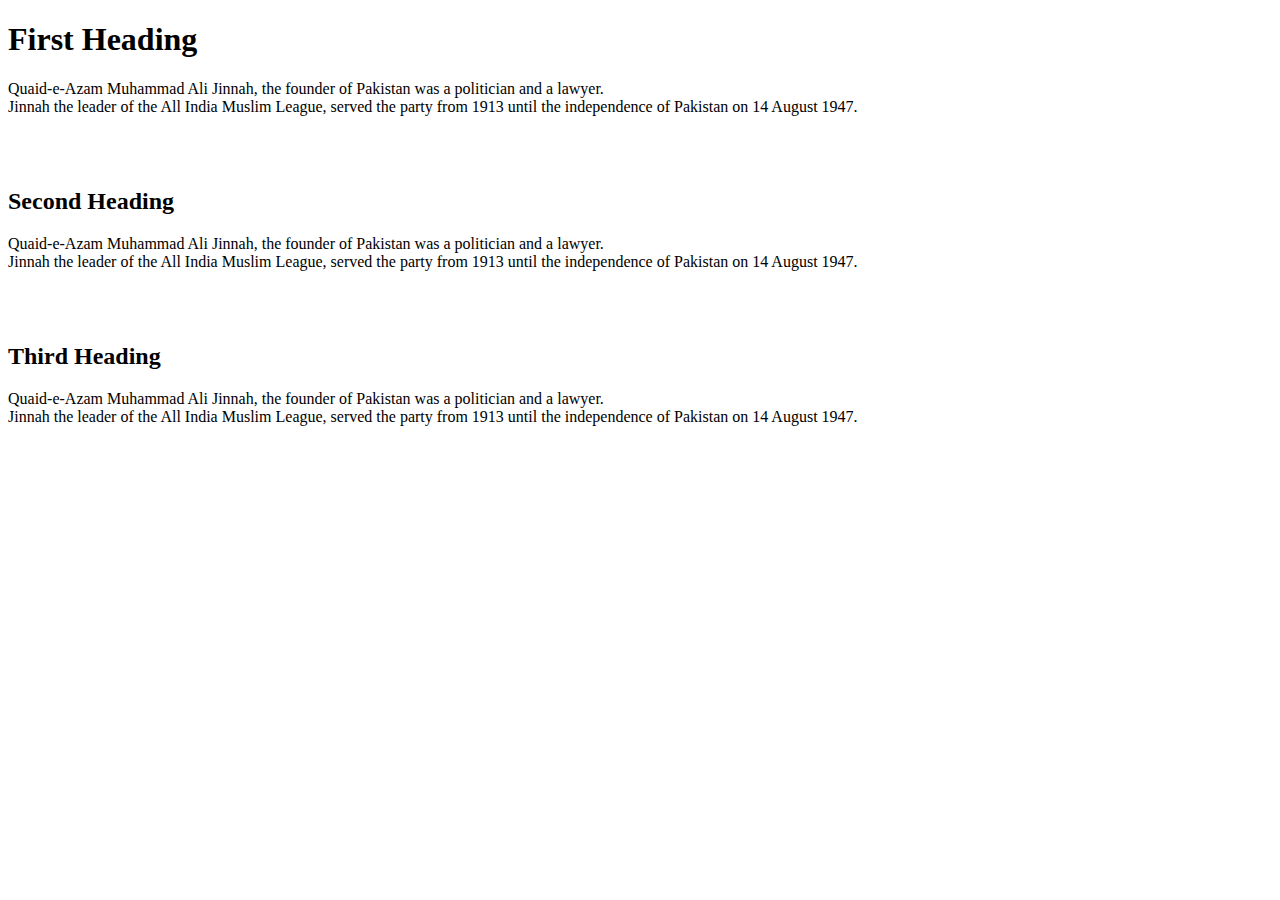
<file: 1.html>
<!DOCTYPE html>
<html lang="en">
<head>
    <meta charset="UTF-8">
    <meta name="viewport" content="width=device-width, initial-scale=1.0">
    <title>Task 1</title>
</head>
<body>
    <h1>First Heading</h1>
    <p>Quaid-e-Azam Muhammad Ali Jinnah, the founder of Pakistan was a politician and a lawyer.
        <br>
    Jinnah the leader of the All India Muslim League, served the party from 1913 until the independence of Pakistan on 14 August 1947.</p><br><br>
    <h2>Second Heading</h2>
    <p>Quaid-e-Azam Muhammad Ali Jinnah, the founder of Pakistan was a politician and a lawyer.
        <br>
    Jinnah the leader of the All India Muslim League, served the party from 1913 until the independence of Pakistan on 14 August 1947.</p><br><br>
    <h2>Third Heading</h2>
    <p>Quaid-e-Azam Muhammad Ali Jinnah, the founder of Pakistan was a politician and a lawyer.
        <br>
    Jinnah the leader of the All India Muslim League, served the party from 1913 until the independence of Pakistan on 14 August 1947.</p>
</body>
</html>
</file>
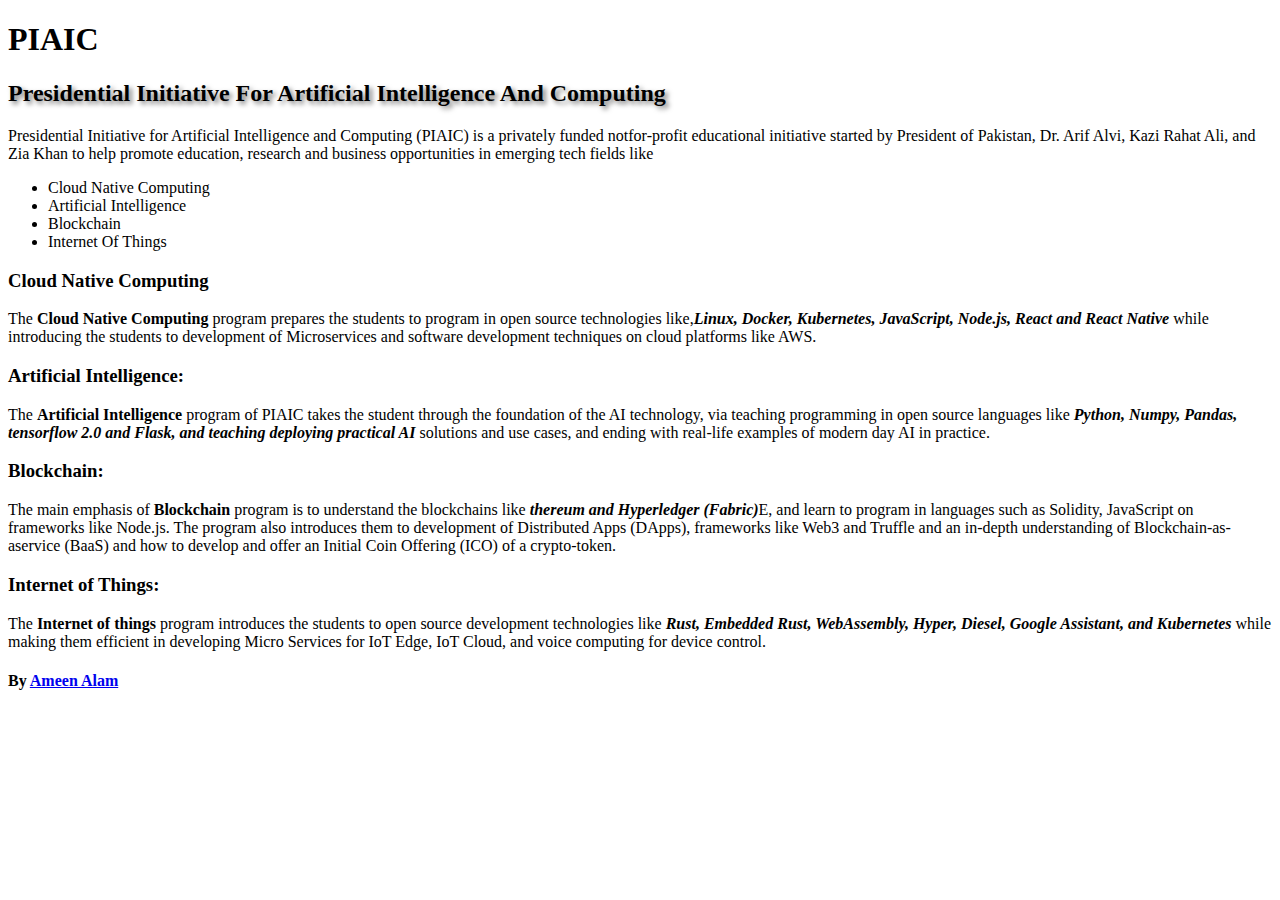
<file: 12.html>
<!DOCTYPE html>
<html lang="en">
<head>
    <meta charset="UTF-8">
    <meta name="viewport" content="width=device-width, initial-scale=1.0">
    <title>12 Assignment</title>
</head>
<style>
    h2{
        text-shadow:3px 3px 5px rgb(118, 118, 118);
    }
    ul li a{
        cursor: pointer;
        text-decoration: none;
        color: black;
    }
    
</style>
<body>
    <h1>PIAIC</h1>
    <h2>Presidential Initiative For Artificial Intelligence And Computing
        </h2>
    <p>Presidential Initiative for Artificial Intelligence and Computing (PIAIC) is a privately funded notfor-profit educational initiative started by President of Pakistan, Dr. Arif Alvi, Kazi Rahat Ali, and
        Zia Khan to help promote education, research and business opportunities in emerging tech
        fields like
        </p>
        <ul>
            <li><a href="#">Cloud Native Computing</a></li>
            <li><a href="#">Artificial Intelligence</a></li>
            <li><a href="#">Blockchain</a></li>
            <li><a href="#">Internet Of Things</a></li>
        </ul>
        <h3>Cloud Native Computing</h3>
        <p>The <b>Cloud Native Computing</b> program prepares the students to program in open source
            technologies like,<b><i>Linux, Docker, Kubernetes, JavaScript, Node.js, React and React Native</i></b> 
            while introducing the students to development of Microservices and software development
            techniques on cloud platforms like AWS.</p>
            <h3>Artificial Intelligence:</h3>
        <p>The <b>Artificial Intelligence</b> program of PIAIC takes the student through the foundation of the AI
            technology, via teaching programming in open source languages like <b><i>Python, Numpy, Pandas,
            tensorflow 2.0 and Flask, and teaching deploying practical AI</i></b> solutions and use cases, and
            ending with real-life examples of modern day AI in practice.
            <h3>Blockchain:</h3>
            <p>The main emphasis of <b>Blockchain </b>program is to understand the blockchains like <b><i>thereum
                and Hyperledger (Fabric)</i></b>E, and learn to program in languages such as Solidity, JavaScript on
                frameworks like Node.js. The program also introduces them to development of Distributed Apps
                (DApps), frameworks like Web3 and Truffle and an in-depth understanding of Blockchain-as-aservice (BaaS) and how to develop and offer an Initial Coin Offering (ICO) of a crypto-token.</p>
        
            <h3>Internet of Things:
            </h3>
        <p>The <b>Internet of things</b> program introduces the students to open source development
            technologies like <b><i>Rust, Embedded Rust, WebAssembly, Hyper, Diesel, Google Assistant,
                and Kubernetes</i></b> while making them efficient in developing Micro Services for IoT Edge, IoT
            Cloud, and voice computing for device control.
            </p>
            <h4>By <a href="#">Ameen Alam</a></h4>
</body>
</html>
</file>
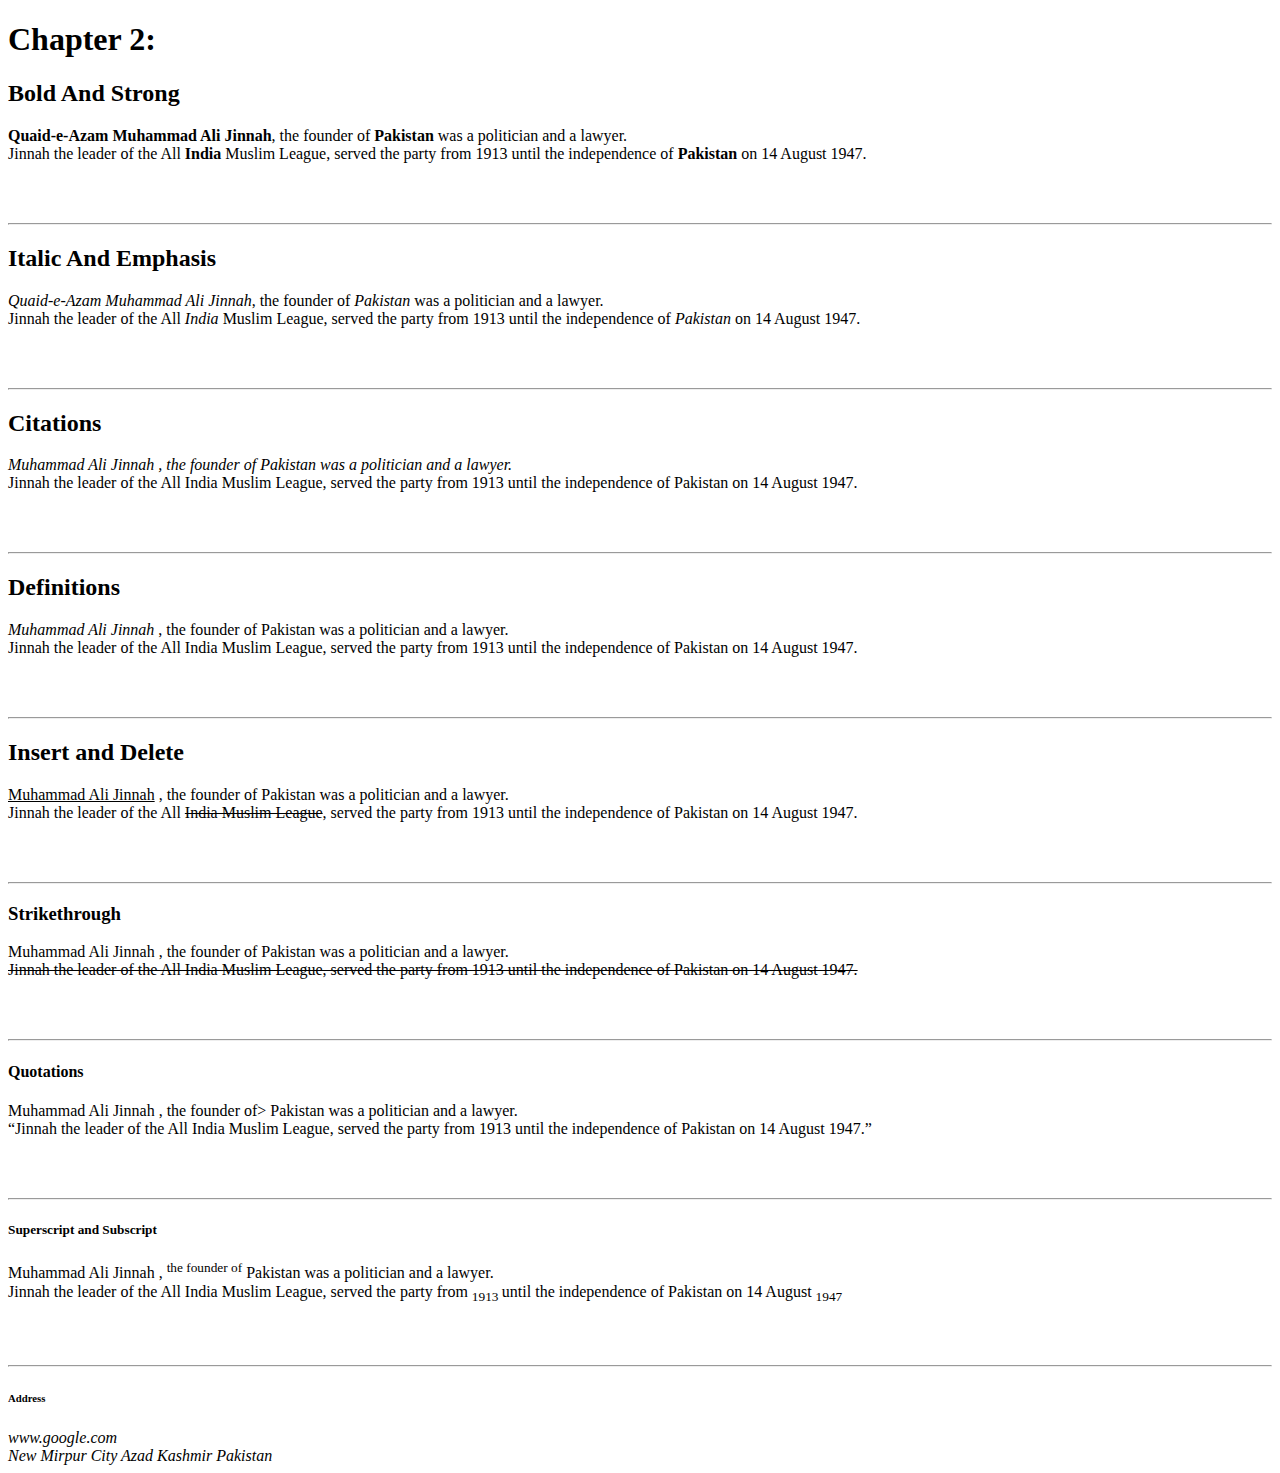
<file: 2.html>
<!DOCTYPE html>
<html lang="en">
<head>
    <meta charset="UTF-8">
    <meta name="viewport" content="width=device-width, initial-scale=1.0">
    <title>Task 2</title>
</head>
<body>
    <h1>Chapter 2:</h1>
    <h2>Bold And Strong</h2>
    <p><b>Quaid-e-Azam Muhammad Ali Jinnah</b>, the founder of <b>Pakistan</b> was a politician and a lawyer.
        <br>
    Jinnah the leader of the All <strong>India</strong> Muslim League, served the party from 1913 until the independence of <strong>Pakistan</strong> on 14 August 1947.</p><br><br>
    <hr>
    <h2>Italic And Emphasis</h2>
    <p><i>Quaid-e-Azam Muhammad Ali Jinnah</i>, the founder of <i>Pakistan</i> was a politician and a lawyer.
        <br>
    Jinnah the leader of the All <em>India</em> Muslim League, served the party from 1913 until the independence of <em>Pakistan</em> on 14 August 1947.</p><br><br>
    <hr>
    
    <h2>Citations</h2>
    <p><cite>Muhammad Ali Jinnah , the founder of Pakistan was a politician and a lawyer.</cite>
        <br>
    Jinnah the leader of the All India Muslim League, served the party from 1913 until the independence of Pakistan on 14 August 1947.</p><br><br>
    <hr>
    <h2>Definitions</h2>
    <p><dfn>Muhammad Ali Jinnah</dfn> , the founder of Pakistan was a politician and a lawyer.
        <br>
    Jinnah the leader of the All India Muslim League, served the party from 1913 until the independence of Pakistan on 14 August 1947.</p><br><br>
    <hr>
    <h2>Insert and Delete</h2>
    <p><ins>Muhammad Ali Jinnah</ins> , the founder of Pakistan was a politician and a lawyer.
        <br>
    Jinnah the leader of the All <del>India Muslim League</del>, served the party from 1913 until the independence of Pakistan on 14 August 1947.</p><br><br>
    <hr>
    <h3>Strikethrough</h3>
    <p>Muhammad Ali Jinnah , the founder of Pakistan was a politician and a lawyer.
        <br>
    <s>Jinnah the leader of the All India Muslim League, served the party from 1913 until the independence of Pakistan on 14 August 1947.</s></p><br><br>
    <hr>
    <h4>Quotations</h4>
    <p>Muhammad Ali Jinnah , the founder of> Pakistan was a politician and a lawyer.
        <br>
    <q>Jinnah the leader of the All India Muslim League, served the party from 1913 until the independence of Pakistan on 14 August  1947.</q></p><br><br>
    <hr>
    <h5>Superscript and Subscript</h5>
    <p>Muhammad Ali Jinnah , <sup>the founder of</sup> Pakistan was a politician and a lawyer.
        <br>
    Jinnah the leader of the All India Muslim League, served the party from <sub>1913 </sub>until the independence of Pakistan on 14 August <sub>1947</sub></p><br><br>
    <hr>
    <h6>Address</h6>
    <address>www.google.com</address>
    <address>New Mirpur City Azad Kashmir Pakistan</address>
    
</body>
</html>
</file>
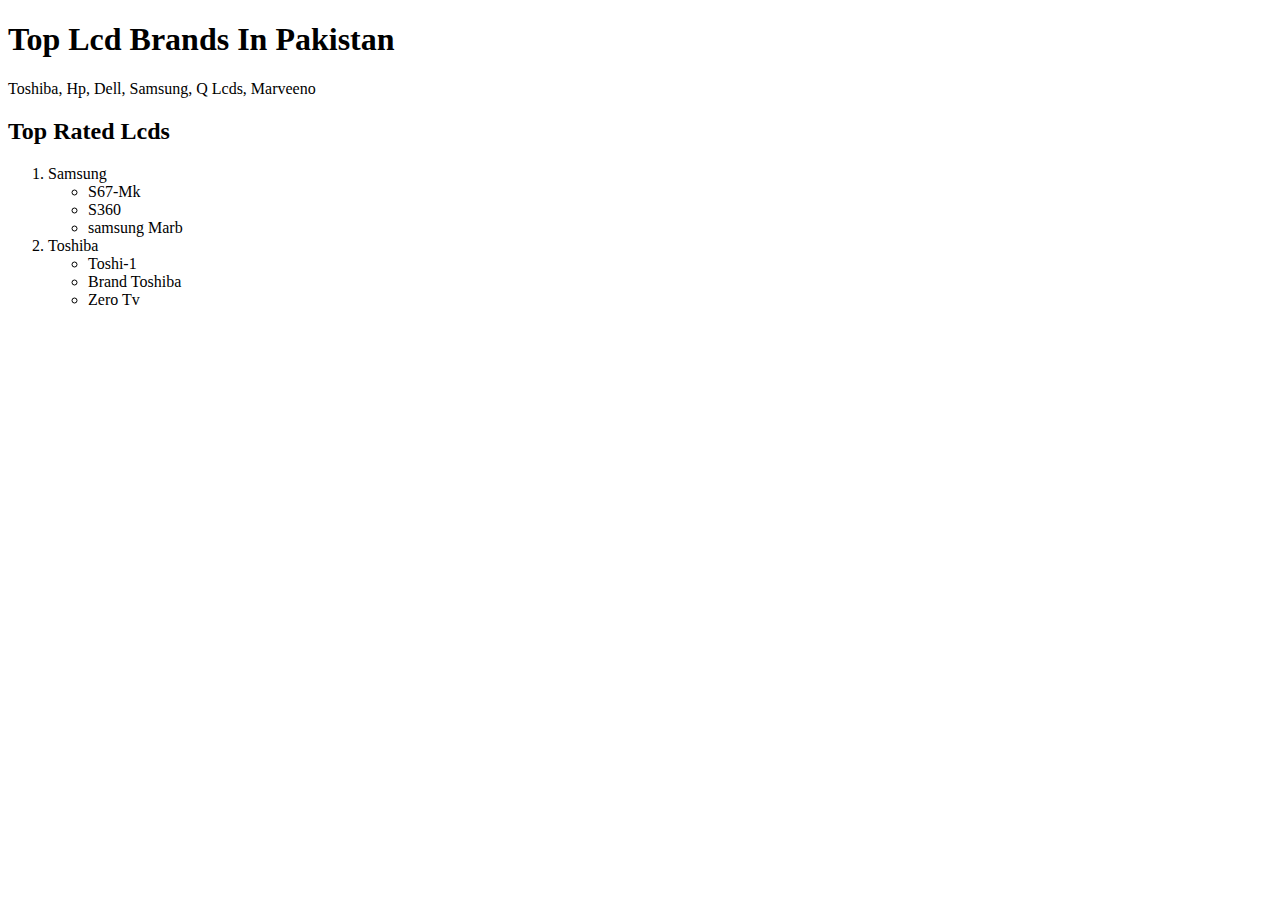
<file: 3.html>
<!DOCTYPE html>
<html lang="en">
<head>
    <meta charset="UTF-8">
    <meta name="viewport" content="width=device-width, initial-scale=1.0">
    <title>Task 3</title>
</head>
<body>
    <h1>Top Lcd Brands In Pakistan </h1>
    <p>Toshiba, Hp, Dell, Samsung, Q Lcds, Marveeno</p>
    
    <h2>Top Rated Lcds</h2>
    <ol>
        <li>Samsung</li>
    
    <ul>
        <li>S67-Mk</li>
        <li>S360</li>
        <li>samsung Marb</li>
    </ul>
    
        <li>Toshiba</li>
    
    <ul>
        <li>Toshi-1</li>
        <li>Brand Toshiba</li>
        <li>Zero Tv</li>
    </ul>
</ol>
</body>
</html>
</file>
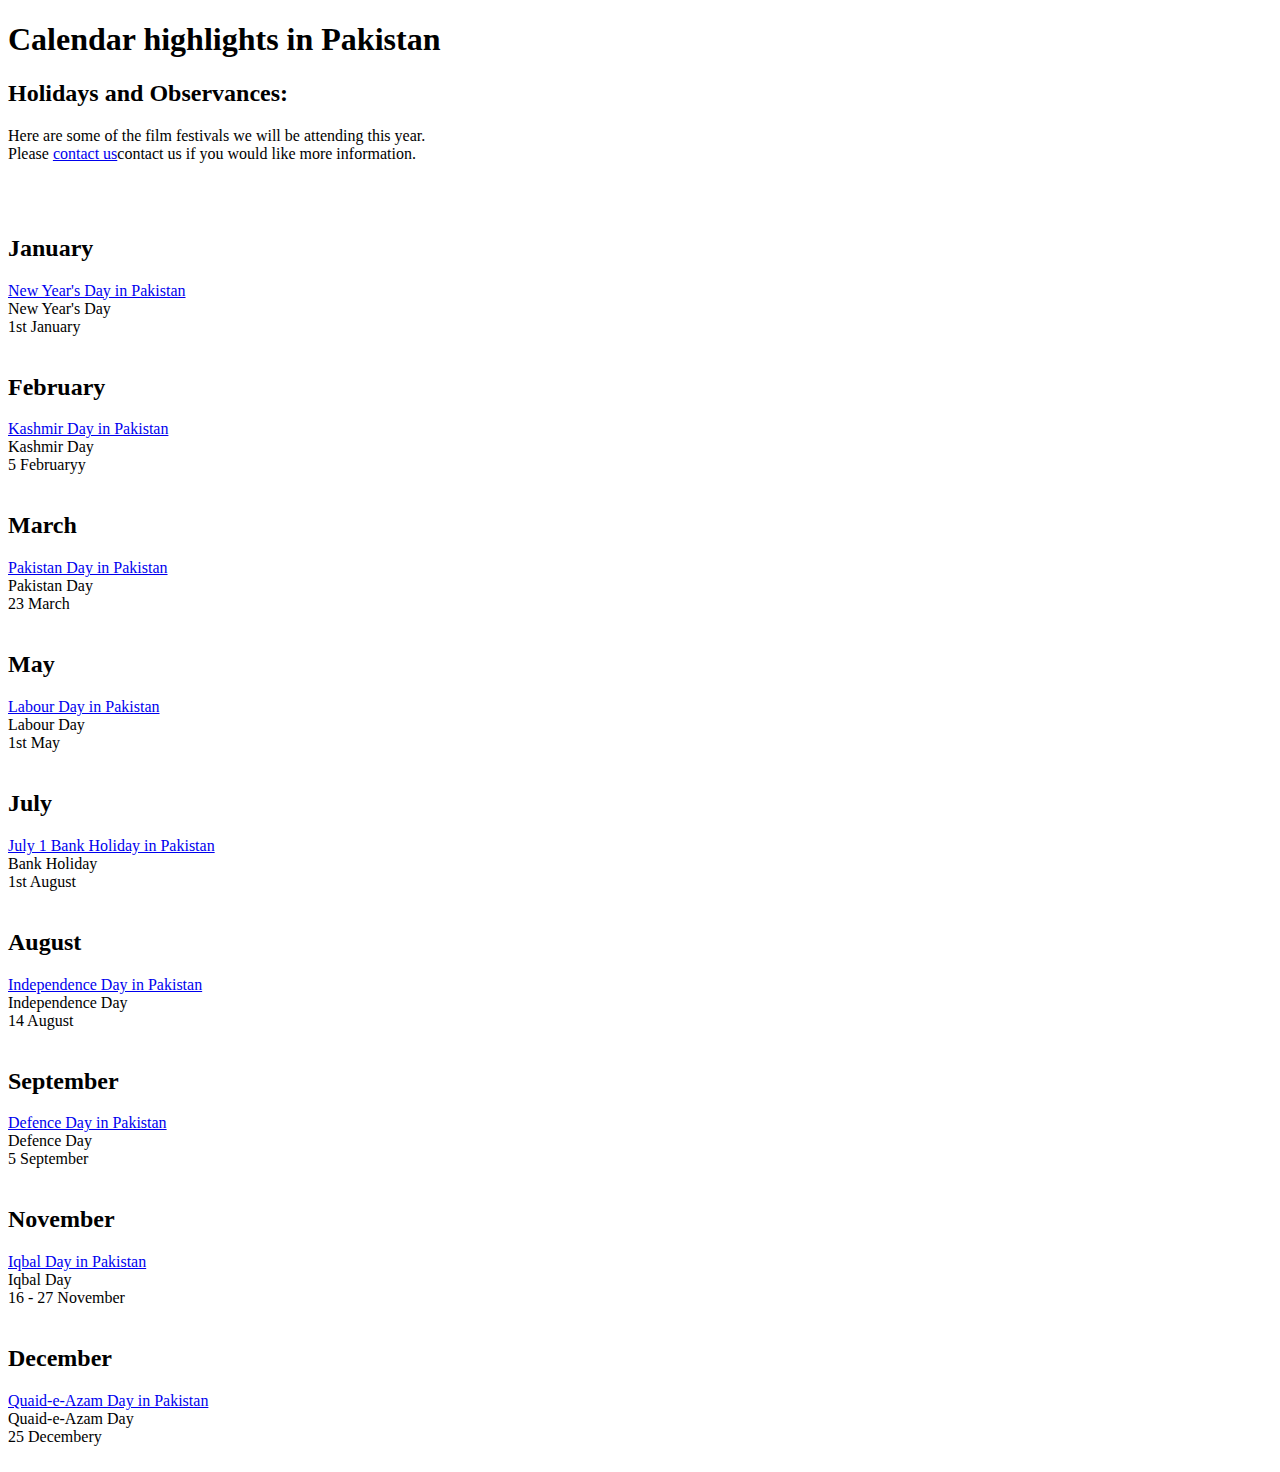
<file: 4a.html>
<!DOCTYPE html>
<html lang="en">
<head>
    <meta charset="UTF-8">
    <meta name="viewport" content="width=device-width, initial-scale=1.0">
    <title>Task 4a</title>
</head>
<body>
    <h1>Calendar highlights in Pakistan</h1>
    <h2>Holidays and Observances:</h2>
    <p>Here are some of the film festivals we will be attending this year.<br>
        Please <a href="url">contact us</a>contact us if you would like more information.
        </p>
        <br>
        <br>
        <h2>January</h2>
        <a href="url">New Year's Day in Pakistan</a><br>
        New Year's Day<br>
        1st January<br><br>
        <h2>February</h2>
        <a href="url">Kashmir Day in Pakistan</a><br>
            Kashmir Day<br>
            5 Februaryy<br><br>
        <h2>March</h2>
        <a href="url">Pakistan Day in Pakistan</a><br>
        Pakistan Day
        <br>
        23 March<br><br>
        <h2>May</h2>
        <a href="url">Labour Day in Pakistan</a><br>
        Labour Day<br>
        1st May<br><br>
        <h2>July</h2>
        <a href="url">July 1 Bank Holiday in Pakistan</a><br>
            Bank Holiday<br>
            1st August
            <br><br>
        <h2>August</h2>
        <a href="url">Independence Day in Pakistan</a><br>
        Independence Day<br>
        14 August<br><br>
        <h2>September</h2>
        <a href="url">Defence Day in Pakistan</a><br>
            Defence Day<br>
            5 September<br><br>
        <h2>November</h2>
        <a href="url">Iqbal Day in Pakistan
        </a><br>
        Iqbal Day<br>
        16 - 27 November<br><br>
        <h2>December</h2>
        <a href="url">Quaid-e-Azam Day in Pakistan</a><br>
            Quaid-e-Azam Day<br>
            25 Decembery<br><br>

</body>
</html>
</file>
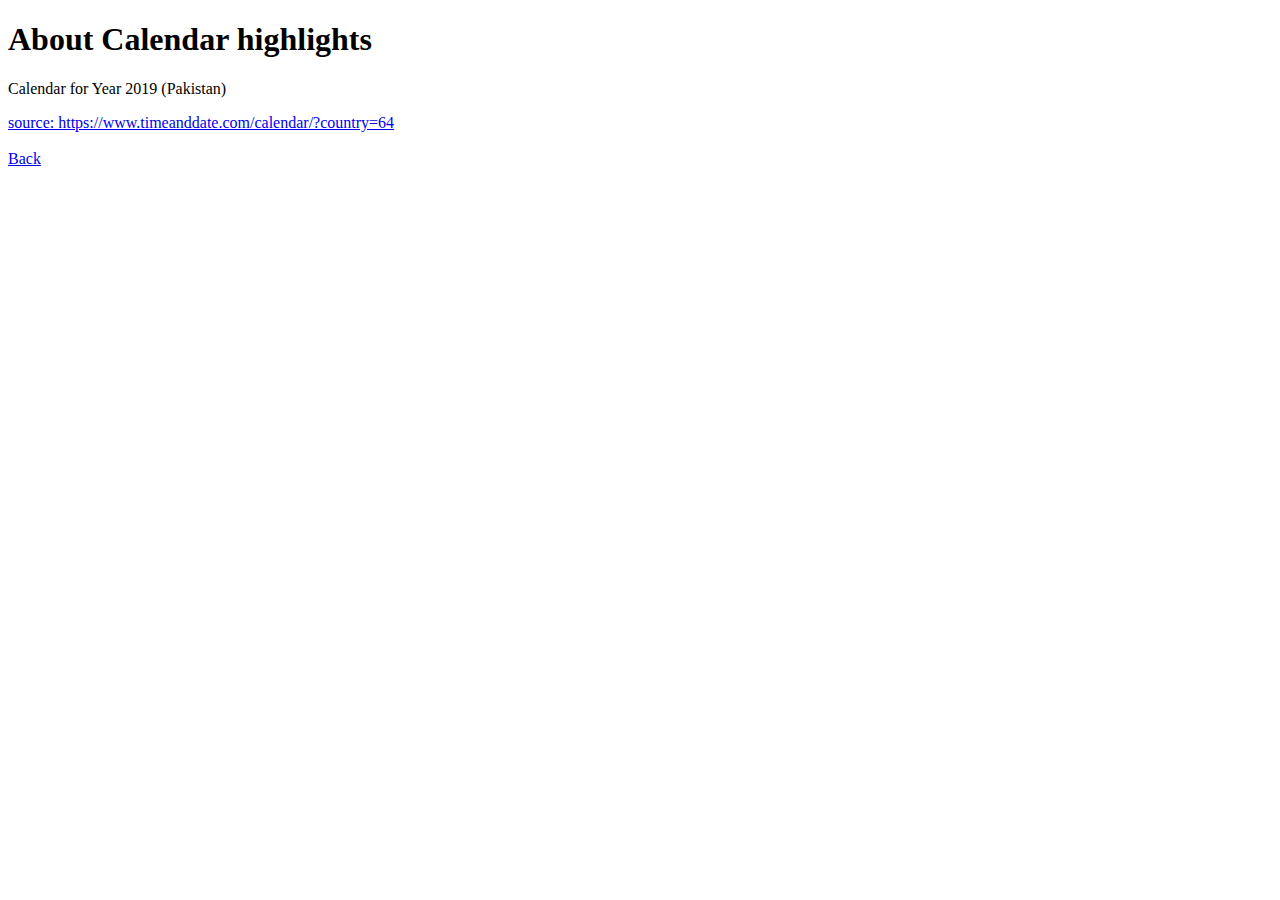
<file: 4b.html>
<!DOCTYPE html>
<html lang="en">
<head>
    <meta charset="UTF-8">
    <meta name="viewport" content="width=device-width, initial-scale=1.0">
    <title>Task 4b</title>
</head>
<body>
    <h1>About Calendar highlights</h1>
    <p>Calendar for Year 2019 (Pakistan)</p>
    <a href="https://www.timeanddate.com/calendar/?country=64">source: https://www.timeanddate.com/calendar/?country=64</a><br><br>
    <a href="4a.html">Back</a>
    </body>
    </html>
</file>
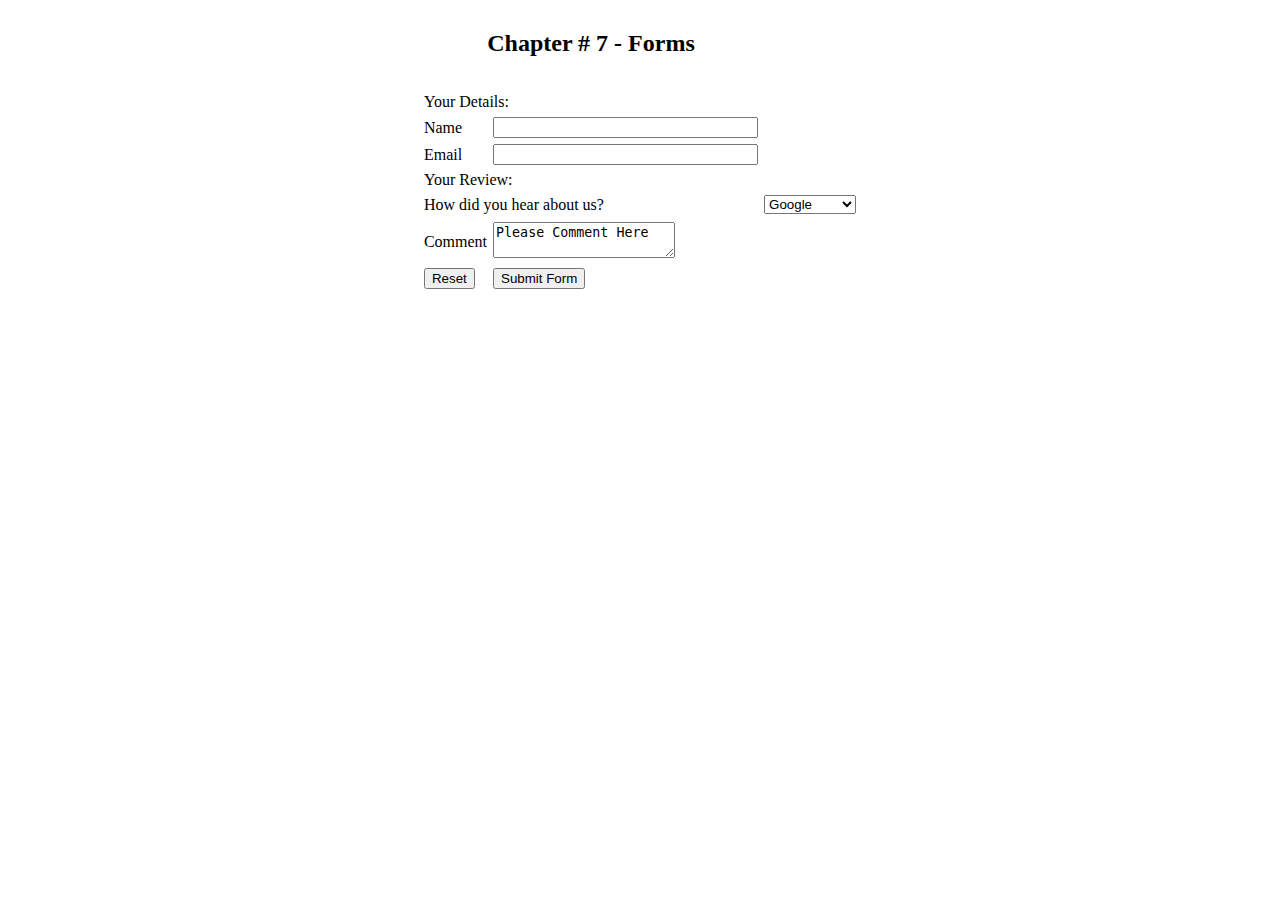
<file: 7.html>
<!DOCTYPE html>
<html>
    <head>
        <meta charset="UTF-8">
        <meta name="viewport" content="width=device-width, initial-scale=1.0">
        <title>Task 7</title>
    </head>
<body>
    
<form>

<table cellpadding="2" width="20%"  align="center"
cellspacing="2">

<tr>
<td colspan=2>
<center><font size=5><b>Chapter # 7 - Forms</b></font></center><br><br>
<font size=3>Your Details:</font>
</td>

</tr>

<tr>
<td>Name</td>
<td><input type=text name=textnames id="textname" size="30"></td>
</tr>

<tr>
<td>Email</td>
<td><input type="text" name="Email" id="Email"
size="30"></td>
</tr><br>



<td colspan=2>
    
    <font size=3>Your Review:</font>
    </td>

<tr>
<td colspan=2>How did you hear about us?</td>
<td><select name="How did you hear about us?">
<option value="-1" selected>Google</option>
<option value="Youtube">Youtube</option>
<option value="DailyMotion">DailyMotion</option>
</select></td>
</tr>
<tr>
<tr>
    <td colspan=1>Comment</td>
    <td><textarea>Please Comment Here</textarea></td>
</tr>
<tr>
    <td><input type="reset"></td>
    <td colspan="2"><input type="submit" value="Submit Form" /></td>
    </tr>
</table>
</form>
</body>
</html>
</file>
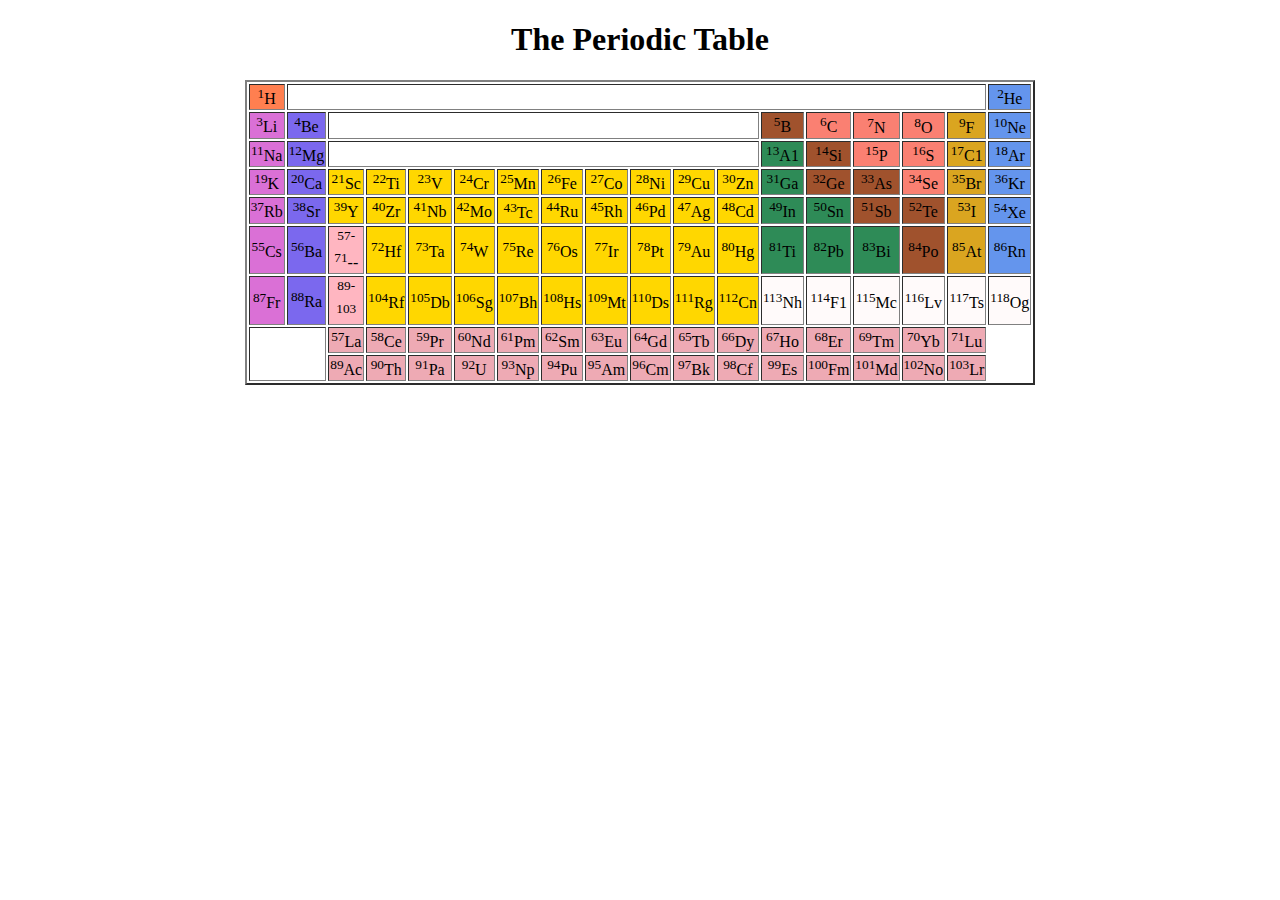
<file: periodic.html>
<!DOCTYPE html>
<html lang="en">
<head>
    <meta charset="UTF-8">
    <meta name="viewport" content="width=device-width, initial-scale=1.0">
    <title>Document</title>
</head>
<body>
    <tr bgcolor="yellow">
        <td colspan="18">
            <h1 align="center"><b>The Periodic Table</b></h1>
        </td>
    <table align="center" bgcolor="#fff" border="2px" border-color="black" width="60%" padding="50%">
       <tr>
            <td align="center" bgcolor="#ff7f50"><sup>1</sup>H</font></td>
            <td colspan="16"></td>
            <td align="center" bgcolor="#6495ed" <font><sup>2</sup>He</font></td>

        </tr>
        <tr>
        <td align="center" bgcolor="#da70d6"><sup>3</sup>Li</td>
        <td align="center" bgcolor="#7b68ee"><sup>4</sup>Be</td>
        <td align="center" colspan="10"></td>
        <td align="center" bgcolor="#a0522d"><sup>5</sup>B</td>
        <td align="center" bgcolor="#fa8072"><sup>6</sup>C</td>
        <td align="center" bgcolor="#fa8072"><font><sup>7</sup>N</font></td>
        <td align="center" bgcolor="#fa8072"><font><sup>8</sup>O</font></td>
        <td align="center" bgcolor="#daa520"><font><sup>9</sup>F</font></td>
        <td align="center" bgcolor="#6495ed"><font><sup>10</sup>Ne</font></td>
    </tr>
    <tr>
        <td align="center" bgcolor="#da70d6"><sup>11</sup>Na</td>
        <td align="center" bgcolor="#7b68ee"><sup>12</sup>Mg</td>
        <td align="center" colspan="10"></td>
        <td align="center" bgcolor="#2e8b57"><sup>13</sup>A1</td>
        <td align="center" bgcolor="#a0522d"><sup>14</sup></centrt>Si</td>
        <td align="center" bgcolor="#fa8072"><sup>15</sup>P</td>
        <td align="center" bgcolor="#fa8072"><sup>16</sup>S</td>
        <td align="center" bgcolor="#daa520"><font><sup>17</sup>C1</font></td>
        <td align="center" bgcolor="#6495ed"><font><sup>18</sup>Ar</font></td>
    </tr>


    <tr>
        <td align="center" bgcolor="#da70d6"><sup>19</sup>K</td>
        <td align="center" bgcolor="#7b68ee"><sup>20</sup>Ca</td>
        <td align="center" bgcolor="#ffd700"><sup>21</sup>Sc</td>
        <td align="center" bgcolor="#ffd700"><sup>22</sup>Ti</td>
        <td align="center" bgcolor="#ffd700"><sup>23</sup>V</td>
        <td align="center" bgcolor="#ffd700"><sup>24</sup>Cr</td>
        <td align="center" bgcolor="#ffd700"><sup>25</sup>Mn</td>
        <td align="center" bgcolor="#ffd700"><sup>26</sup>Fe</td>
        <td align="center" bgcolor="#ffd700"><sup>27</sup>Co</td>
        <td align="center" bgcolor="#ffd700"><sup>28</sup>Ni</td> 
        <td align="center" bgcolor="#ffd700"><sup>29</sup>Cu</td>
        <td align="center" bgcolor="#ffd700"><sup>30</sup>Zn</td>  
        <td align="center" bgcolor="#2e8b57"><font><sup>31</sup>Ga</font></td>
        <td align="center" bgcolor="#a0522d"><sup>32</sup>Ge</td>
        <td align="center" bgcolor="#a0522d"><sup>33</sup>As</td>
        <td align="center" bgcolor="#fa8072"><sup>34</sup>Se</td>
        <td align="center" bgcolor="#daa520"><font><sup>35</sup>Br</font></td>
        <td align="center" bgcolor="#6495ed"><font><sup>36</sup>Kr</font></td>
    </tr>


    <tr>
        <td align="center" bgcolor="#da70d6"><sup>37</sup>Rb</td>
        <td align="center" bgcolor="#7b68ee"><sup>38</sup>Sr</td>
        <td align="center" bgcolor="#ffd700"><sup>39</sup>Y</td>
        <td align="center" bgcolor="#ffd700"><sup>40</sup>Zr</td>
        <td align="center" bgcolor="#ffd700"><sup>41</sup>Nb</td>
        <td align="center" bgcolor="#ffd700"><sup>42</sup>Mo</td>
        <td align="center" bgcolor="#ffd700"><font><sup>43</sup>Tc</font></td>
        <td align="center" bgcolor="#ffd700"><sup>44</sup>Ru</td>
        <td align="center" bgcolor="#ffd700"><sup>45</sup>Rh</td>
        <td align="center" bgcolor="#ffd700"><sup>46</sup>Pd</td> 
        <td align="center" bgcolor="#ffd700"><sup>47</sup>Ag</td>
        <td align="center" bgcolor="#ffd700"><sup>48</sup>Cd</td>
        <td align="center" bgcolor="#2e8b57"><sup>49</sup>In</td>
        <td align="center" bgcolor="#2e8b57"><sup>50</sup>Sn</td>
        <td align="center" bgcolor="#a0522d"><sup>51</sup>Sb</td>
        <td align="center" bgcolor="#a0522d"><sup>52</sup>Te</td>
        <td align="center" bgcolor="#daa520"><sup>53</sup>I</td>
        <td align="center" bgcolor="#6495ed"><font><sup>54</sup>Xe</font></td>
                
    </tr>

    <tr>
        <td align="center" bgcolor="#da70d6"><font><sup>55</sup>Cs</font></td>
        <td align="center" bgcolor="#7b68ee"><sup>56</sup>Ba</td>
        <td align="center" bgcolor="#ffb6c1"><sup>57-71</sup>--</td>
        <td align="center" bgcolor="#ffd700"><sup>72</sup>Hf</td>
        <td align="center" bgcolor="#ffd700"><sup>73</sup>Ta</td>
        <td align="center" bgcolor="#ffd700"><sup>74</sup>W</td>
        <td align="center" bgcolor="#ffd700"><sup>75</sup>Re</td>
        <td align="center" bgcolor="#ffd700"><sup>76</sup>Os</td>
        <td align="center" bgcolor="#ffd700"><sup>77</sup>Ir</td> 
        <td align="center" bgcolor="#ffd700"><sup>78</sup>Pt</td>
        <td align="center" bgcolor="#ffd700"><sup>79</sup>Au</td>
        <td align="center" bgcolor="#ffd700"><font><sup>80</sup>Hg</font></td>
        <td align="center" bgcolor="#2e8b57"><sup>81</sup>Ti</td>
        <td align="center" bgcolor="#2e8b57"><sup>82</sup>Pb</td>
        <td align="center" bgcolor="#2e8b57"><sup>83</sup>Bi</td>
        <td align="center" bgcolor="#a0522d"><sup>84</sup>Po</td>
        <td align="center" bgcolor="#daa520"><sup>85</sup>At</td>
        
            <td align="center" bgcolor="#6495ed"><font><sup>86</sup>Rn</font></td>
                
    </tr>

    <tr>
    <td align="center" bgcolor="#da70d6"><font><sup>87</sup>Fr</font></td>
    <td align="center" bgcolor="#7b68ee"><sup>88</sup>Ra</td>
    <td align="center" bgcolor="#ffb6c1"><sup>89-103</sup></td>        
    <td align="center" bgcolor="#ffd700"><font><sup>104</sup>Rf</font></td>
    <td align="center" bgcolor="#ffd700"><font><sup>105</sup>Db</font></td>
    <td align="center" bgcolor="#ffd700"><font><sup>106</sup>Sg</font></td>
    <td align="center" bgcolor="#ffd700"><font><sup>107</sup>Bh</font></td>
    <td align="center" bgcolor="#ffd700"><font><sup>108</sup>Hs</font></td>
    <td align="center" bgcolor="#ffd700"><font><sup>109</sup>Mt</font></td>
    <td align="center" bgcolor="#ffd700"><font><sup>110</sup>Ds</font></td>
    <td align="center" bgcolor="#ffd700"><font><sup>111</sup>Rg</font></td>
    <td align="center" bgcolor="#ffd700"><font><sup>112</sup>Cn</font></td>
    <td align="center" bgcolor="#fffafa"><font><sup>113</sup>Nh</font></td>
    <td align="center" bgcolor="#fffafa"><font><sup>114</sup>F1</font></td>
    <td align="center" bgcolor="#fffafa"><font><sup>115</sup>Mc</font></td>
    <td align="center" bgcolor="#fffafa"><font><sup>116</sup>Lv</font></td>
    <td align="center" bgcolor="#fffafa"><font><sup>117</sup>Ts</font></td>
    <td align="center" bgcolor="#fffafa"><font><sup>118</sup>Og</font></td>
        
        </tr>
        <tr>
        <td align="center" rowspan="2" colspan="2"></td>
        <td align="center" bgcolor="#eeaab4"><sup>57</sup>La</td>
        <td align="center" bgcolor="#eeaab4"><sup>58</sup>Ce</td>
        <td align="center" bgcolor="#eeaab4"><sup>59</sup>Pr</td>
        <td align="center" bgcolor="#eeaab4"><sup>60</sup>Nd</td>
        <td align="center" bgcolor="#eeaab4"><font><sup>61</sup>Pm</font></td>
        <td align="center" bgcolor="#eeaab4"><sup>62</sup>Sm</td>
        <td align="center" bgcolor="#eeaab4"><sup>63</sup>Eu</td>
        <td align="center" bgcolor="#eeaab4"><sup>64</sup>Gd</td>
        <td align="center" bgcolor="#eeaab4"><sup>65</sup>Tb</td>
        <td align="center" bgcolor="#eeaab4"><sup>66</sup>Dy</td>
        <td align="center" bgcolor="#eeaab4"><sup>67</sup>Ho</td>
        <td align="center" bgcolor="#eeaab4"><sup>68</sup>Er</td>
        <td align="center" bgcolor="#eeaab4"><sup>69</sup>Tm</td>
        <td align="center" bgcolor="#eeaab4"><sup>70</sup>Yb</td>
        <td align="center" bgcolor="#eeaab4"><sup>71</sup>Lu</td>
        </tr>                                              
        <tr>
            <td align="center" bgcolor="#eeaab4"><sup>89</sup>Ac</td>
            <td align="center" bgcolor="#eeaab4"><sup>90</sup>Th</td>
            <td align="center" bgcolor="#eeaab4"><sup>91</sup>Pa</td>
            <td align="center" bgcolor="#eeaab4"><sup>92</sup>U</td>
            <td align="center" bgcolor="#eeaab4"><font><sup>93</sup>Np</font></td>
            <td align="center" bgcolor="#eeaab4"><font><sup>94</sup>Pu</font></td>
            <td align="center" bgcolor="#eeaab4"><font><sup>95</sup>Am</font></td>
            <td align="center" bgcolor="#eeaab4"><font><sup>96</sup>Cm</font></td>
            <td align="center" bgcolor="#eeaab4"><font><sup>97</sup>Bk</font></td>
            <td align="center" bgcolor="#eeaab4"><font><sup>98</sup>Cf</font></td>
            <td align="center" bgcolor="#eeaab4"><font><sup>99</sup>Es</font></td>
            <td align="center" bgcolor="#eeaab4"><font><sup>100</sup>Fm</font></td>
            <td align="center" bgcolor="#eeaab4"><font><sup>101</sup>Md</font></td>
            <td align="center" bgcolor="#eeaab4"><font><sup>102</sup>No</font></td>
            <td align="center" bgcolor="#eeaab4"><font><sup>103</sup>Lr</font></td>

            </table>
</body>
</html>
</file>
